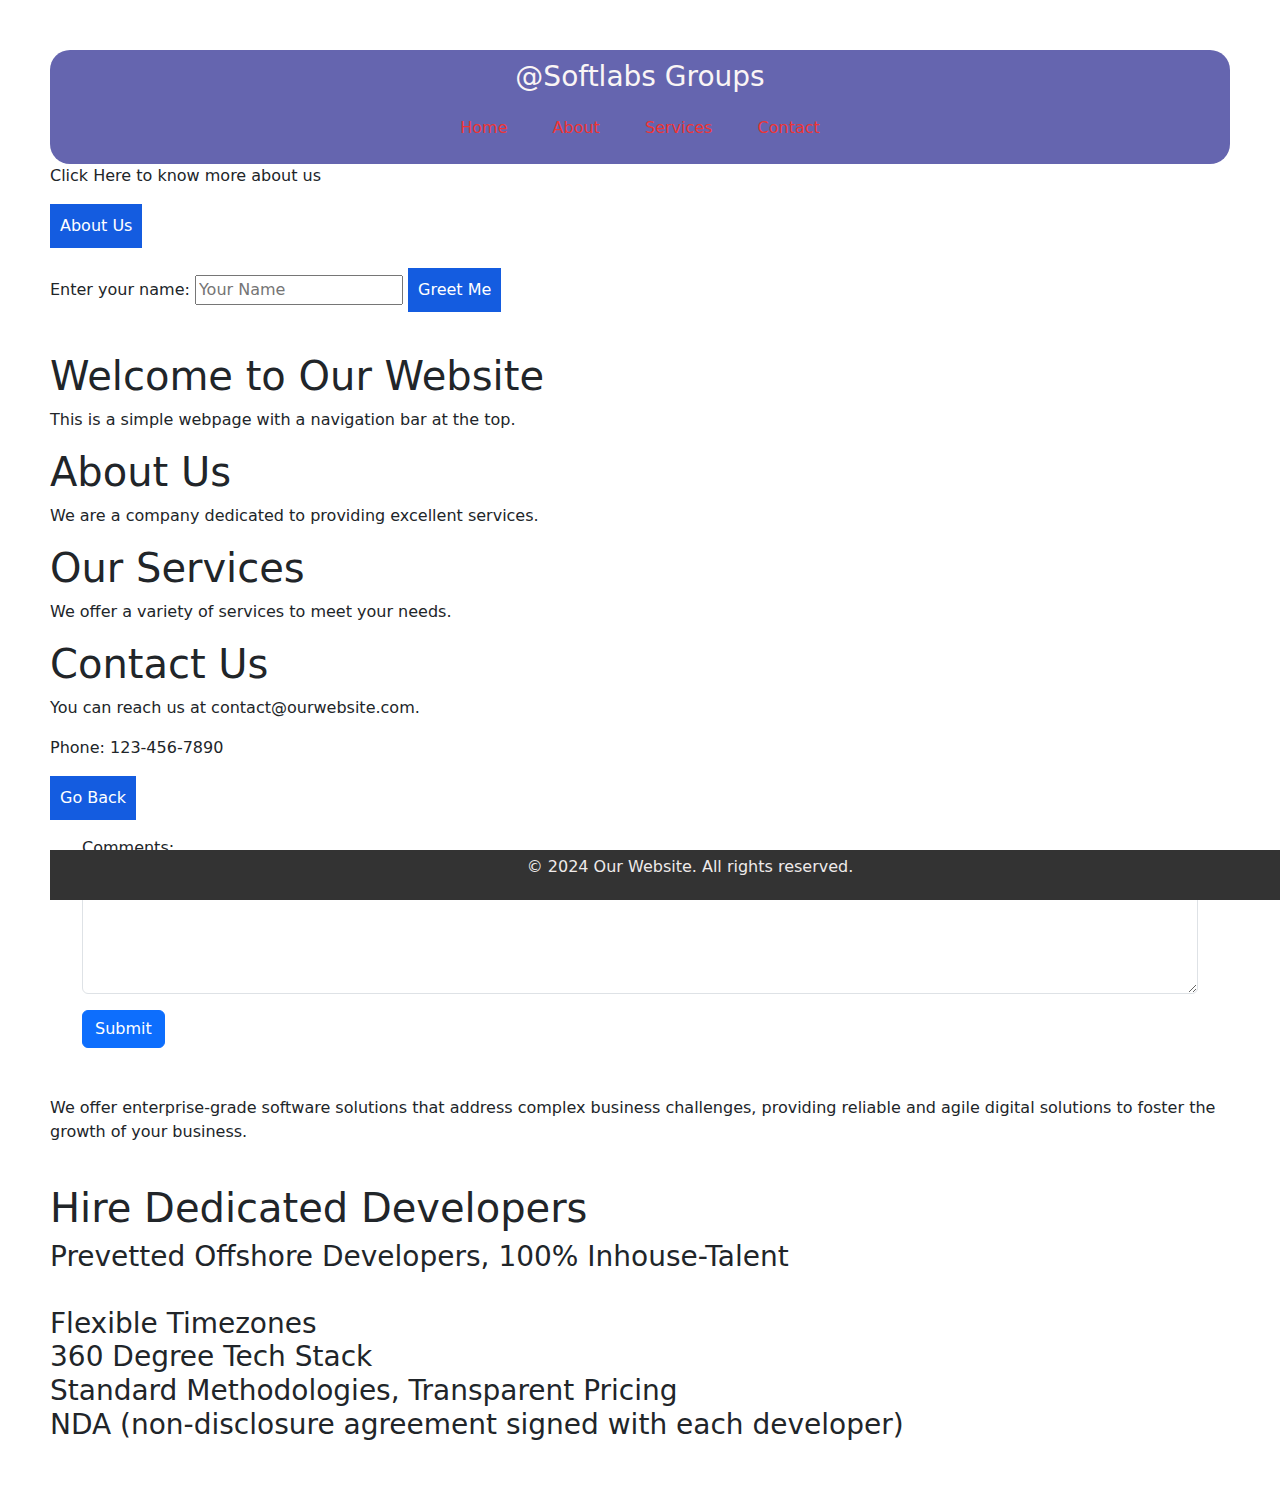
<file: dynamic.html>
<!DOCTYPE html>
<html lang="en">
<head>
    <meta charset="UTF-8">
    <meta name="viewport" content="width=device-width, initial-scale=1.0">
    <link rel="stylesheet" href="style.css"> 
    <meta name="viewport" content="width=device-width, initial-scale=1">
  <link href="https://cdn.jsdelivr.net/npm/bootstrap@5.3.3/dist/css/bootstrap.min.css" rel="stylesheet">
  <script src="https://cdn.jsdelivr.net/npm/bootstrap@5.3.3/dist/js/bootstrap.bundle.min.js"></script>
</head>
<body>
    
    <title> @Softlabs Groups </title>
    <nav>
        <h3> @Softlabs Groups </h3>    
        
        <a href="#home">Home</a>
        <a href="#about">About</a>
        <a href="#services">Services</a>
        <a href="#contact">Contact</a>

    </nav>
    
    <div class="content">
        <p id="dynamicText">Click Here to know more about us</p>
        <button onclick="changeText()">About Us</button>
    </div>

    <div class="user-input">
        <label for="nameInput">Enter your name: </label>
        <input type="text" id="nameInput" placeholder="Your Name">
        <button onclick="greetUser()">Greet Me</button>
    </div>
    <script>
        
        function changeText() {
            var textElement = document.getElementById('dynamicText');
            textElement.innerHTML = "We Provide Best IT Services";
        }

        
        function greetUser() {
            var name = document.getElementById('nameInput').value;
            var greetingElement = document.getElementById('greetingMessage');
            if (name) {
                greetingElement.innerHTML = "Hello, " + name + "! Welcome to our website!";
            } else {
                greetingElement.innerHTML = "Please enter your name to be greeted!";
            }           
        } 
</script>

    <div class="content">
        <p id="greetingMessage"></p>
        <div class="main-content">
            <section id="home" class="section">
                <br>
                <h1>Welcome to Our Website</h1>
                <p>This is a simple webpage with a navigation bar at the top.</p>
            </section>
    
            <section id="about" class="section">
                <h1>About Us</h1>
                <p>We are a company dedicated to providing excellent services.</p>
            </section>
    
            <section id="services" class="section">
                <h1>Our Services</h1>
                <p>We offer a variety of services to meet your needs.</p>
            </section>
    
            <section id="contact" class="section">
                <h1>Contact Us</h1>
                <p>You can reach us at contact@ourwebsite.com.</p>
                <p>Phone: 123-456-7890</p>
            </section>
    
            <button onclick="goBack()">Go Back</button>
            <div class="container mt-3">
  
                <form action="/action_page.php">
                  <div class="mb-3 mt-3">
                    <label for="comment">Comments:</label>
                    <textarea class="form-control" rows="5" id="comment" name="text"></textarea>
                  </div>
                  <button type="submit" class="btn btn-primary">Submit</button>
                </form>
              </div>
            <br>
            <br>
            
            <p> We offer enterprise-grade software solutions that address complex business challenges, providing reliable and agile digital solutions to foster the growth of your business.</p>
            
            <br>
            <h1>Hire Dedicated Developers</h1>
                <h3>Prevetted Offshore Developers, 100% Inhouse-Talent
                <br>
                <br>Flexible Timezones
                <br>360 Degree Tech Stack
                <br>Standard Methodologies, Transparent Pricing
                <br>NDA (non-disclosure agreement signed with each developer)
             </h3>  
        </div>   
        <footer>
            <p>&copy; 2024 Our Website. All rights reserved.</p>
        </footer>
    </div>
   
   
</body>
</html>
</file>
<file: style.css>
body {
            
    background-color:rgb(51, 48, 189);
    background-size: cover;
    font-family: Arial, sans-serif;
    margin: 0;
    padding: 50px;
    color: #333;
    
}
nav {
    background-color:rgb(101, 101, 175);
    color: rgb(250, 245, 245);
    text-align: center;
    padding: 10px 0;
    border-radius: 20px;
    
}
nav a {
    color: rgb(238, 53, 53);
    padding: 14px 20px;
    text-decoration: none;
    display: inline-block;
    border-radius: 10px;   
}

nav a:hover {
    background-color: #df525277;
}

h1 {
    
    color: #3647b3;
    
}

footer {
    text-align: center;
    padding: 5px;
    background-color: #333;
    color: rgb(238, 234, 234);
    position: fixed;
    bottom: 0;
    width: 100%;
}

button {
    padding: 10px;
    font-size: 16px;
    background-color: #145ce0;
    color: white;
    border: none;
    cursor: pointer;
    border-radius: 10px;
    
}
button:hover {
    background-color: #2c2fe477;
}
.user-input {
    margin-top: 20px;
}
</file>
